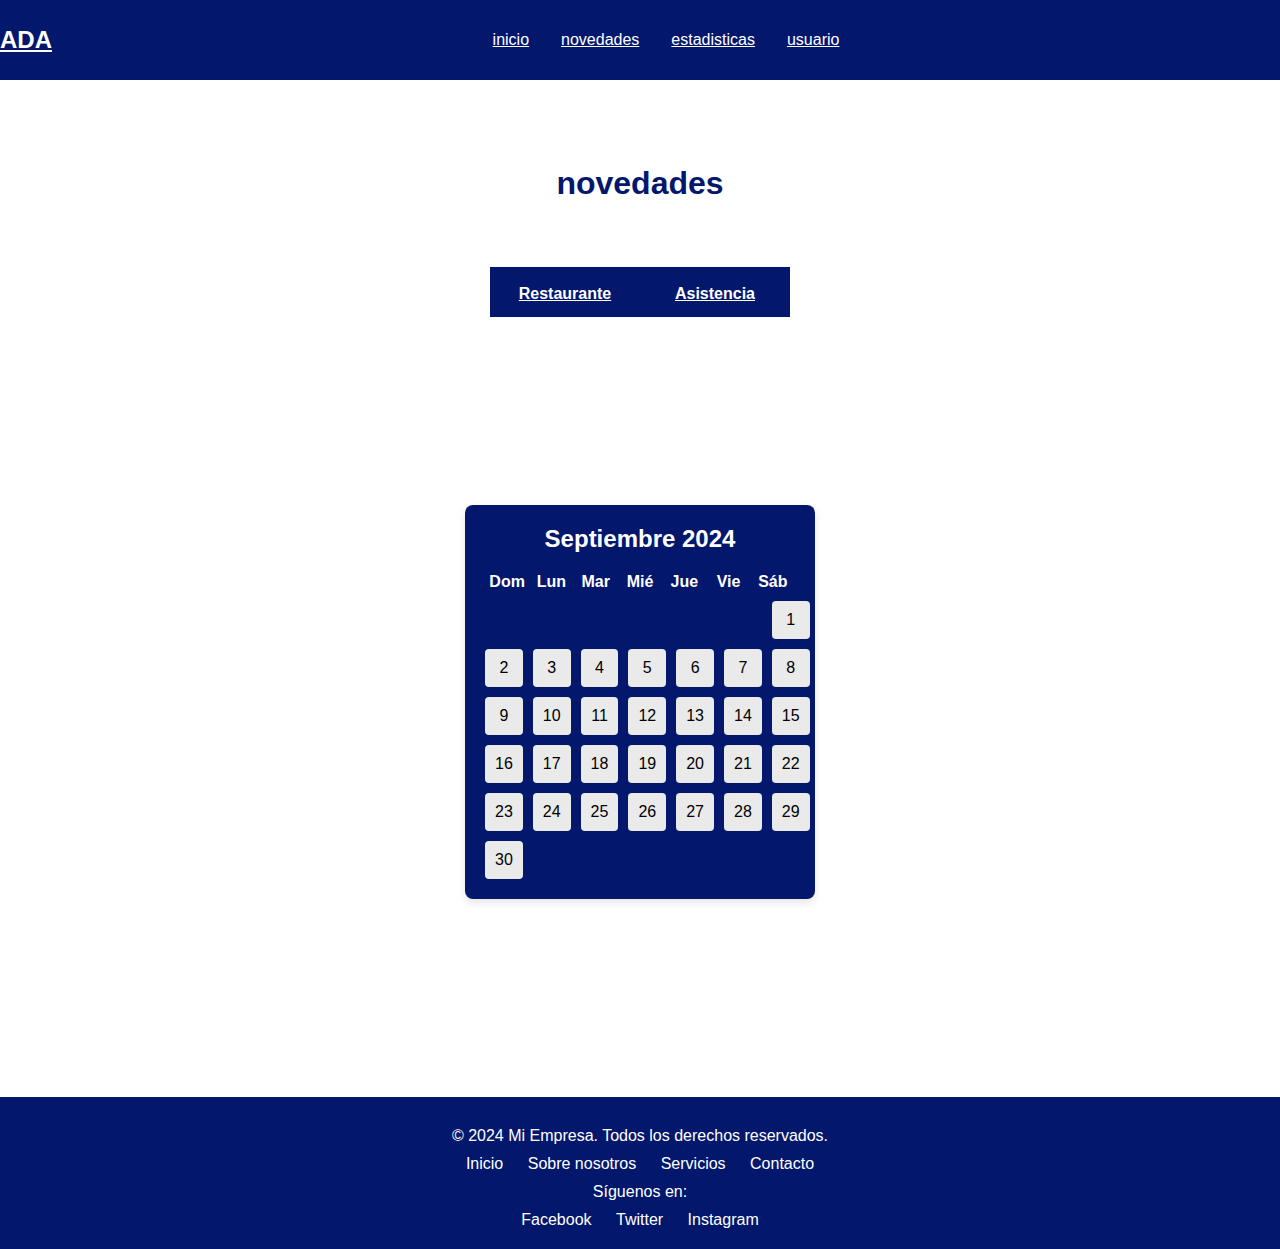
<file: asistencia.html>
<!DOCTYPE html>
<html lang="en">

<head>
    <meta charset="UTF-8">
    <meta name="viewport" content="width=device-width, initial-scale=1.0">
    <link rel="stylesheet" href="./asistencia.css">
    <title>Document</title>
</head>

<body>    
    <header>
        <div class="navar">
            <div class="logo"><a href="#">ADA</a></div>
            <ul class="link">
                <li><a href="./index.html">inicio</a></li>
                <li><a href="./novedades.html">novedades</a></li>
                <li><a href="./estadisticas.html">estadisticas</a></li>
                <li><a href="./usuario.html">usuario</a></li>
            </ul>
            <div class="toggle_btn">
                <i class="fa-solid fa-bars"></i>

                <div class="dropdown_menu">
                    <li><a href="./index.html">inicio</a></li>
                    <li><a href="./novedades.html">novedades</a></li>
                    <li><a href="./estadisticas.html">estadisticas</a></li>
                    <li><a href="./usuario.html">usuario</a></li>
                </div>
            </div>
        </div>
    </header>
    <h1>novedades</h1>
    <main>
        <section id="hero">
           <div class="botones">
                <button class="btn si"><a href="./novedades.html">Restaurante</a></button>
                <button class="btn no"><a href="./asistencia.html">Asistencia</a></button>
              </div>
        </section>
    </main>

    <div class="nala">

    <div class="calendario">
        <div class="mes">
            <h2>Septiembre 2024</h2>
        </div>
        <div class="dias-semana">
            <div>Dom</div>
            <div>Lun</div>
            <div>Mar</div>
            <div>Mié</div>
            <div>Jue</div>
            <div>Vie</div>
            <div>Sáb</div>
        </div>
        <div class="dias">
            <div class="vacio"></div> <!-- Días vacíos antes del inicio del mes -->
            <div class="vacio"></div>
            <div class="vacio"></div>
            <div class="vacio"></div>
            <div class="vacio"></div>
            <div class="vacio"></div>
            <div class="dia" data-dia="1">1</div>
            <div class="dia" data-dia="2">2</div>
            <div class="dia" data-dia="3">3</div>
            <div class="dia" data-dia="4">4</div>
            <div class="dia" data-dia="5">5</div>
            <div class="dia" data-dia="6">6</div>
            <div class="dia" data-dia="7">7</div>
            <div class="dia" data-dia="8">8</div>
            <div class="dia" data-dia="9">9</div>
            <div class="dia" data-dia="10">10</div>
            <div class="dia" data-dia="11">11</div>
            <div class="dia" data-dia="12">12</div>
            <div class="dia" data-dia="13">13</div>
            <div class="dia" data-dia="14">14</div>
            <div class="dia" data-dia="15">15</div>
            <div class="dia" data-dia="16">16</div>
            <div class="dia" data-dia="17">17</div>
            <div class="dia" data-dia="18">18</div>
            <div class="dia" data-dia="19">19</div>
            <div class="dia" data-dia="20">20</div>
            <div class="dia" data-dia="21">21</div>
            <div class="dia" data-dia="22">22</div>
            <div class="dia" data-dia="23">23</div>
            <div class="dia" data-dia="24">24</div>
            <div class="dia" data-dia="25">25</div>
            <div class="dia" data-dia="26">26</div>
            <div class="dia" data-dia="27">27</div>
            <div class="dia" data-dia="28">28</div>
            <div class="dia" data-dia="29">29</div>
            <div class="dia" data-dia="30">30</div>
        </div>
    </div>
</div>

<div id="modal" class="modal"></div>
    <div class="modal-content">
        <h2 id="modal-dia"></h2>
        <p id="modal-info"></p>
    </div>
</div>

<script src="h14.js"></script>

          <!-- Footer -->
    <footer>
        <div class="container">
            <p>&copy; 2024 Mi Empresa. Todos los derechos reservados.</p>
            <ul class="footer-links">
                <li><a href="#">Inicio</a></li>
                <li><a href="#">Sobre nosotros</a></li>
                <li><a href="#">Servicios</a></li>
                <li><a href="#">Contacto</a></li>
            </ul>
            <p>Síguenos en:</p>
            <div class="social-media">
                <a href="#" class="social-link">Facebook</a>
                <a href="#" class="social-link">Twitter</a>
                <a href="#" class="social-link">Instagram</a>
            </div>
        </div>
    </footer>
    
    <script src="https://cdnjs.cloudflare.com/ajax/libs/jquery/1.7.2/jquery.min.js" integrity="sha512-poSrvjfoBHxVw5Q2awEsya5daC0p00C8SKN74aVJrs7XLeZAi+3+13ahRhHm8zdAFbI2+/SUIrKYLvGBJf9H3A==" crossorigin="anonymous" referrerpolicy="no-referrer"></script>
    <script src="h14.js"></script>
</body>

</html>
</file>
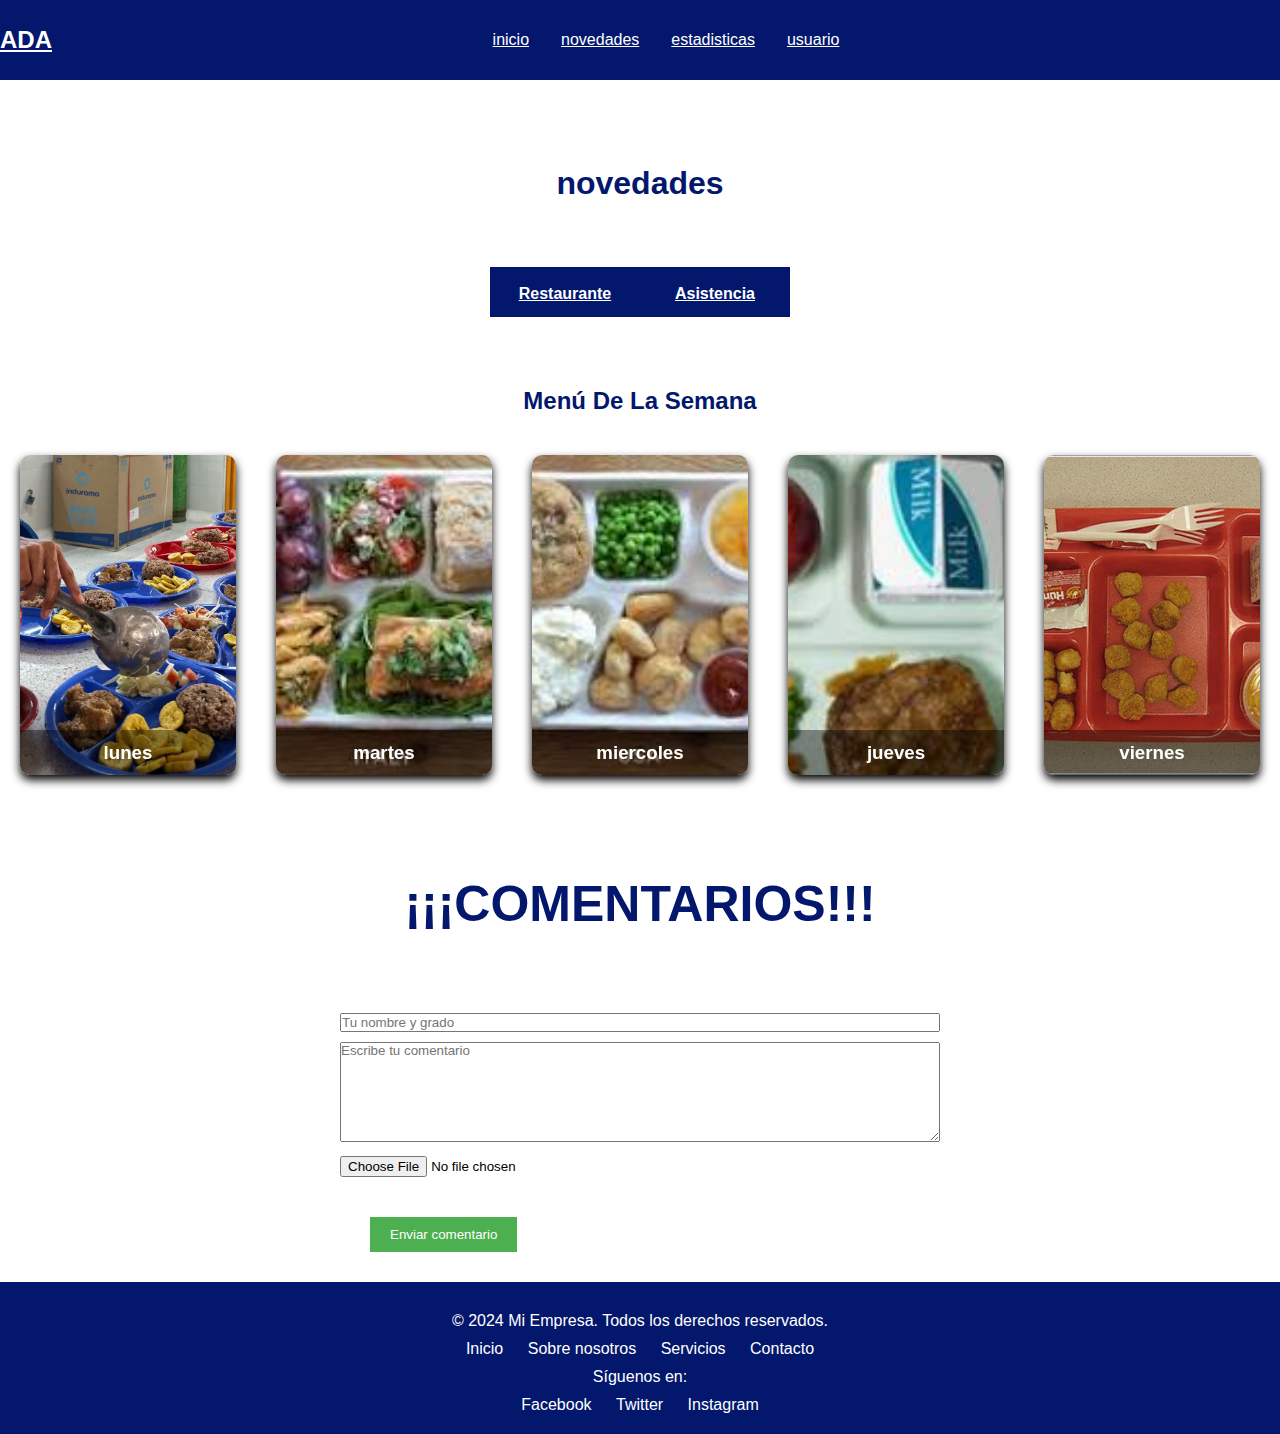
<file: novedades.html>
<!DOCTYPE html>
<html lang="en">

<head>
    <meta charset="UTF-8">
    <meta name="viewport" content="width=device-width, initial-scale=1.0">
    <link rel="stylesheet" href="./novedades.css">
    <title>Document</title>
</head>

<body>    
    <header>
        <div class="navar">
            <div class="logo"><a href="#">ADA</a></div>
            <ul class="link">
                <li><a href="./index.html">inicio</a></li>
                <li><a href="./novedades.html">novedades</a></li>
                <li><a href="./estadisticas.html">estadisticas</a></li>
                <li><a href="./usuario.html">usuario</a></li>
            </ul>
            <div class="toggle_btn">
                <i class="fa-solid fa-bars"></i>

                <div class="dropdown_menu">
                    <li><a href="./index.html">inicio</a></li>
                    <li><a href="./novedades.html">novedades</a></li>
                    <li><a href="./estadisticas.html">estadisticas</a></li>
                    <li><a href="./usuario.html">usuario</a></li>
                </div>
            </div>
        </div>
    </header>

    <h1>novedades</h1>
    <main>
        <section id="hero">
           <div class="botones">
                <button class="btn si"><a href="./novedades.html">Restaurante</a></button>
                <button class="btn no"><a href="./asistencia.html">Asistencia</a></button>
              </div>
        </section>
    </main>
      <h2>Menú De La Semana</h2>


    <div class="card-order">
        <div class="card">
            <div class="face front">
                <img src="./img/1.5.jpg" alt="">
                <h3>lunes</h3>
            </div>
            <div class="face back">
                <h3>lunes</h3>
                <p>Lorem ipsum dolor sit amet consectetur adipisicing elit.
                    Voluptatem vel eveniet, minus consequatur ab illum.</p>
                <div class="link">
                    <a href="">ver mas</a>
                </div>
            </div>
        </div>
        <div class="card">
            <div class=" face front">
                <img src="./img/1.1.jpg" alt="">
                <h3>martes</h3>
            </div>
            <div class="face back">
                <h3>martes</h3>
                <p>Lorem ipsum dolor sit amet consectetur adipisicing elit.
                    Voluptatem vel eveniet, minus consequatur ab illum.</p>
                <div class="link">
                    <a href="">ver mas</a>
                </div>
            </div>
        </div>
        <div class="card">
            <div class="face front">
                <img src="./img/1.2.jpg" alt="">
                <h3>miercoles</h3>
            </div>
            <div class="face back">
                <h3>miercoles</h3>
                <p>Lorem ipsum dolor sit amet consectetur adipisicing elit.
                    Voluptatem vel eveniet, minus consequatur ab illum.</p>
                <div class="link">
                    <a href="">ver mas</a>
                </div>
            </div>
        </div>
        <div class="card">
            <div class="face front">
                <img src="./img/1.3.jpg" alt="">
                <h3>jueves</h3>
            </div>
            <div class="face back">
                <h3>jueves</h3>
                <p>Lorem ipsum dolor sit amet consectetur adipisicing elit.
                    Voluptatem vel eveniet, minus consequatur ab illum.</p>
                <div class="link">
                    <a href="">ver mas</a>
                </div>
            </div>
        </div>
        <div class="card">
            <div class="face front">
                <img src="./img/1.4.jpg" alt="">
                <h3>viernes</h3>
            </div>
            <div class="face back">
                <h3>viernes</h3>
                <p>Lorem ipsum dolor sit amet consectetur adipisicing elit.
                    Voluptatem vel eveniet, minus consequatur ab illum.</p>
                <div class="link">
                    <a href="">ver mas</a>
                </div>
            </div>
        </div>
    </div>


    <h1 class="AJA">¡¡¡COMENTARIOS!!!</h1>

    <div class="comentarios">
        <form action="procesar_comentario.php" method="POST" enctype="multipart/form-data">
          <input type="text" name="nombre" placeholder="Tu nombre y grado" required>
          <textarea name="comentario" placeholder="Escribe tu comentario" required></textarea>
          <input type="file" name="imagen" accept="image/*">
          <button class="h2o" type="submit" name="submit">Enviar comentario</button>
        </form>
      </div>
  
  <script src="https://cdnjs.cloudflare.com/ajax/libs/jquery/1.7.2/jquery.min.js" integrity="sha512-poSrvjfoBHxVw5Q2awEsya5daC0p00C8SKN74aVJrs7XLeZAi+3+13ahRhHm8zdAFbI2+/SUIrKYLvGBJf9H3A==" crossorigin="anonymous" referrerpolicy="no-referrer"></script>
  <script src="h14.js"></script>
</body>



    <!-- Footer -->
    <footer>
        <div class="container">
            <p>&copy; 2024 Mi Empresa. Todos los derechos reservados.</p>
            <ul class="footer-links">
                <li><a href="#">Inicio</a></li>
                <li><a href="#">Sobre nosotros</a></li>
                <li><a href="#">Servicios</a></li>
                <li><a href="#">Contacto</a></li>
            </ul>
            <p>Síguenos en:</p>
            <div class="social-media">
                <a href="#" class="social-link">Facebook</a>
                <a href="#" class="social-link">Twitter</a>
                <a href="#" class="social-link">Instagram</a>
            </div>
        </div>
    </footer>

</html>
</file>
<file: asistencia.css>
*{
    margin: 0%;
    padding: 0%;
    box-sizing: border-box;
    font-family: 'open sans', sans-serif;
}
body{
    height: 100vh;
    background-color: rgb(255, 255, 255);
    background-size: cover;
    background-position: center;
}
h1{
    color: #03176d;
    text-align: center;
    margin: 15px;
}
.botones {
    height: 30px;
    display: flex;
    gap: 0px;
    align-items: center;
    margin: 50px;

  }
  
  .btn {
    width: 150px;
    height: 50px;
    font-size: 20px;
    font-weight: bold;
    border: none;
    cursor: pointer;
    color: white;
  }
  
  .si {
    background-color:  #03176d; /* Verde para "Sí" */
  }
  
  .no {
    background-color:  #03176d; /* Rojo para "No" */
  }
  
  .btn:hover {
    opacity: 0.8;
  }

  h2{
    color: #03176d;
    text-align: center;
    margin: 20px;
  }

li{
    list-style: none;
}
a{
    text-align: none;
    color: rgb(255, 255, 255);
    font-size: 1rem;
}
a:hover{
    color: yellow;
}
/*HEADER*/
header{
    position: relative;
    height: 150px;
}
.navar{
    width: 100%;
    height: 80px;
    display: flex;
    align-items: center;
    justify-content: space-between;
    background-color: #03176d;
}
.navar .logo a{
    font-size: 1.5rem;
    font-weight: bold;
    height: 30px;
}

.navar .link{
    display: flex;
    gap: 2rem;
}
.navar .toggle_btn{
    color: aliceblue;
    font-size: 1.5rem;
    cursor: pointer;
    visibility: hidden;
}
.sabradios{
    background-color: brown;
    color: white;
    padding: 0.5rem 1rem;
    border: none;
    outline: none;
    border-radius: 20px;
    font-size: 0.8rem;
    font-weight: bold;
    cursor: pointer;
    transition: scale 0.2 ease;
}

.sabradios:hover{
    scale: 1.05;
    color: white;
}
.sabradios:active{
    scale: 0.95;
}
.dropdown_menu{
    display: none;
    position: absolute;
    right: 2rem;
    top: 60px;
    width: 300px;
    height: 0;
    background: rgba(255, 255, 255, 0.1);
    backdrop-filter: blur(15px);
    border-radius: 10px;
    overflow: hidden;
    transition: height .2s cubic-bezier(0.175, 0.885, 0.32, 1.275);
}
.dropdown_menu.open{
    height: 240px;
}
.dropdown_menu li{
    padding: 0.7rem;
    display: flex;
    align-items: center;
    justify-content: center;
}
.dropdown_menu .sabradios{
    width: 100px;
    display: flex;
    justify-content: center;
}
section#hero{
    height: 150px;
    display: flex;
    flex-direction: column;
    align-items: center;
    justify-content: center;
    text-align: center;
    color: rgb(0, 0, 0);

}


/* RESONDIVE DESING */
@media (max-width:922px){
    .navar .link,
    .navar .sabradios{
        display: none;
    }
    .navar .toggle_btn{
        display: block;
        visibility: hidden; 
    }
    .dropdown_menu{
        display: block;

    }
}
@media (max-width:576px){
    .dropdown_menu{
        left: 2rem;
        width: unset;
        z-index: 1000;
    }
}


.hola{
    position: center;
    height: 100%;
    top: 200%;
}

.hola{
    background-color: rgb(255, 255, 255);
    font-family: helvetica Neue, helvetica;
    font-size: 14px;
    margin: 0;
    padding: 0;

}

footer {
    background-color: #03176d;
    color: #fff;
    padding: 20px 0;
    text-align: center;
}

footer .container {
    width: 80%;
    margin: 0 auto;
}

footer p {
    margin: 10px 0;
}

.footer-links {
    list-style: none;
    padding: 0;
}

.footer-links li {
    display: inline;
    margin: 0 10px;
}

.footer-links a {
    color: #fff;
    text-decoration: none;
}

.footer-links a:hover {
    text-decoration: underline;
}

.social-media {
    margin-top: 10px;
} 

.social-link {
    color: #fff;
    margin: 0 10px;
    text-decoration: none;
}

.social-link:hover {
    text-decoration: underline;
}

.card-order {
    display: flex;
    align-content: space-around;
    justify-content: flex-start;
    flex-direction: row;
    flex-wrap: wrap;
    align-items: center;
    flex-flow: row;
}

.nala{
    font-family: Arial, sans-serif;
    display: flex;
    justify-content: center;
    align-items: center;
    height: 70vh;
    margin: 20px;
}

.calendario {
    width: 350px;
    background-color: #03176d;
    padding: 20px;
    box-shadow: 0 4px 8px rgba(14, 13, 13, 0.1);
    border-radius: 8px;
}

.mes {
    text-align: center;
    margin-bottom: 20px;
}

.mes h2 {
    margin: 0;
    font-size: 24px;
    color: #ffffff;
}

.dias-semana {
    display: grid;
    grid-template-columns: repeat(7, 1fr);
    text-align: center;
    font-weight: bold;
    color: #ffffff;
    margin-bottom: 10px;
}

.dias {
    display: grid;
    grid-template-columns: repeat(7, 1fr);
    gap: 10px;
}

.dias div {
    text-align: center;
    padding: 10px;
    background-color: #eaeaea;
    border-radius: 4px;
    color: #000000;
}

.dias .dia:hover {
    background-color: #d4d4d4;
    cursor: pointer;
}

.vacio {
    visibility: hidden;
}

/* Estilo del modal */
.modal {
    display: none;
    position: fixed;
    left: 0;
    top: 0;
    width: 100%;
    height: 100%;
    background-color: rgba(0, 0, 0, 0.5);
    justify-content: center;
    align-items: center;
}

.modal-content {
    background-color: white;
    padding: 20px;
    border-radius: 8px;
    width: 80%;
    max-width: 400px;
    text-align: center;
}
</file>
<file: novedades.css>
*{
    margin: 0%;
    padding: 0%;
    box-sizing: border-box;
    font-family: 'open sans', sans-serif;
}
body{
    height: 100vh;
    background-color: rgb(255, 255, 255);
    background-size: cover;
    background-position: center;
}
h1{
    color: #03176d;
    text-align: center;
    margin: 15px;
}
.botones {
    height: 80px;
    display: flex;
    gap: 0px;
    align-items: center;
    margin: 50px;

  }
  
  .btn {
    width: 150px;
    height: 50px;
    font-size: 20px;
    font-weight: bold;
    border: none;
    cursor: pointer;
    color: white;
  }
  
  .si {
    background-color:  #03176d; /* Verde para "Sí" */
  }
  
  .no {
    background-color:  #03176d; /* Rojo para "No" */
  }
  
  .btn:hover {
    opacity: 0.8;
  }

  h2{
    color: #03176d;
    text-align: center;
    margin: 20px;
  }

li{
    list-style: none;
}
a{
    text-align: none;
    color: rgb(255, 255, 255);
    font-size: 1rem;
}
a:hover{
    color: yellow;
}
/*HEADER*/
header{
    position: relative;
    height: 150px;
}
.navar{
    width: 100%;
    height: 80px;
    display: flex;
    align-items: center;
    justify-content: space-between;
    background-color: #03176d;
}
.navar .logo a{
    font-size: 1.5rem;
    font-weight: bold;
    height: 30px;
}

.navar .link{
    display: flex;
    gap: 2rem;
}
.navar .toggle_btn{
    color: aliceblue;
    font-size: 1.5rem;
    cursor: pointer;
    visibility: hidden;
}
.sabradios{
    background-color: brown;
    color: white;
    padding: 0.5rem 1rem;
    border: none;
    outline: none;
    border-radius: 20px;
    font-size: 0.8rem;
    font-weight: bold;
    cursor: pointer;
    transition: scale 0.2 ease;
}

.sabradios:hover{
    scale: 1.05;
    color: white;
}
.sabradios:active{
    scale: 0.95;
}
.dropdown_menu{
    display: none;
    position: absolute;
    right: 2rem;
    top: 60px;
    width: 300px;
    height: 0;
    background: rgba(255, 255, 255, 0.1);
    backdrop-filter: blur(15px);
    border-radius: 10px;
    overflow: hidden;
    transition: height .2s cubic-bezier(0.175, 0.885, 0.32, 1.275);
}
.dropdown_menu.open{
    height: 240px;
}
.dropdown_menu li{
    padding: 0.7rem;
    display: flex;
    align-items: center;
    justify-content: center;
}
.dropdown_menu .sabradios{
    width: 100px;
    display: flex;
    justify-content: center;
}
section#hero{
    height: 150px;
    display: flex;
    flex-direction: column;
    align-items: center;
    justify-content: center;
    text-align: center;
    color: rgb(0, 0, 0);

}


/* RESONDIVE DESING */
@media (max-width:922px){
    .navar .link,
    .navar .sabradios{
        display: none;
    }
    .navar .toggle_btn{
        display: block;
        visibility: hidden; 
    }
    .dropdown_menu{
        display: block;

    }
}
@media (max-width:576px){
    .dropdown_menu{
        left: 2rem;
        width: unset;
        z-index: 1000;
    }
}


.hola{
    position: center;
    height: 100%;
    top: 200%;
}

.hola{
    background-color: rgb(255, 255, 255);
    font-family: helvetica Neue, helvetica;
    font-size: 14px;
    margin: 0;
    padding: 0;

}

.nose {
    display: absolute;
    flex-wrap: wrap;
    min-height: 100vh;
}


.card {
    position: relative;
    width: 15em;
    height: 20em;
    margin: 20px;
}

.card .face {
    position: absolute;
    width: 100%;
    height: 100%;
    backface-visibility: hidden;
    border-radius: 10px;
    overflow: hidden;
    transition: .5s;
    justify-content: center;
    display: flex;
    align-items: center;
}

.card .front {
    transform: perspective(600px) rotateY(0deg);
    box-shadow: 0 5px 10px #000;
}

.card .front img {
    position: absolute;
    width: 100%;
    height: 100%;
    object-fit: cover;
}

.card .front h3 {
    position: absolute;
    bottom: 0;
    width: 100%;
    height: 45px;
    line-height: 45px;
    color: #fff;
    background: rgba(0, 0, 0, .4);
    text-align: center;
}

.card .back {
    transform: perspective(600px) rotateY(180deg);
    background: #03176d;
    padding: 15px;
    color: #f3f3f3;
    display: flex;
    flex-direction: column;
    justify-content: space-between;
    text-align: center;
    box-shadow: 0 5px 10px #000;
}

.card .back .link {
    border-top: solid 1px #f3f3f3;
    height: 50px;
    line-height: 50px;
}

.card .back .link a {
    color: #f3f3f3;
}

.card .back h3 {
    font-size: 30px;
    margin-top: 20px;
    letter-spacing: 2px;
}

.card .back p {
    letter-spacing: 1px;
}

.card:hover .front {
    transform: perspective(600px) rotateY(180deg);
}

.card:hover .back {
    transform: perspective(600px) rotateY(360deg);
}

.AJA{
    text-align: center;
    color: #03176d;
    font-size: 50px;
    margin: 80px;
}



footer {
    background-color: #03176d;
    color: #fff;
    padding: 20px 0;
    text-align: center;
}

footer .container {
    width: 80%;
    margin: 0 auto;
}

footer p {
    margin: 10px 0;
}

.footer-links {
    list-style: none;
    padding: 0;
}

.footer-links li {
    display: inline;
    margin: 0 10px;
}

.footer-links a {
    color: #fff;
    text-decoration: none;
}

.footer-links a:hover {
    text-decoration: underline;
}

.social-media {
    margin-top: 10px;
} 

.social-link {
    color: #fff;
    margin: 0 10px;
    text-decoration: none;
}

.social-link:hover {
    text-decoration: underline;
}

.card-order {
    display: flex;
    align-content: space-around;
    justify-content: flex-start;
    flex-direction: row;
    flex-wrap: wrap;
    align-items: center;
    flex-flow: row;
}
.comentarios {
    width: 100%;
    max-width: 600px;
    margin: auto;
  }
  textarea {
    width: 100%;
    height: 100px;
    margin-bottom: 10px;
  }
  input[type="text"], input[type="file"] {
    width: 100%;
    margin-bottom: 10px;
  }
  .h2o {
    background-color: #4CAF50;
    color: white;
    padding: 10px 20px;
    border: none;
    cursor: pointer;
    margin: 30px;
    align-items: center;
    display: flex;
  }
</file>
